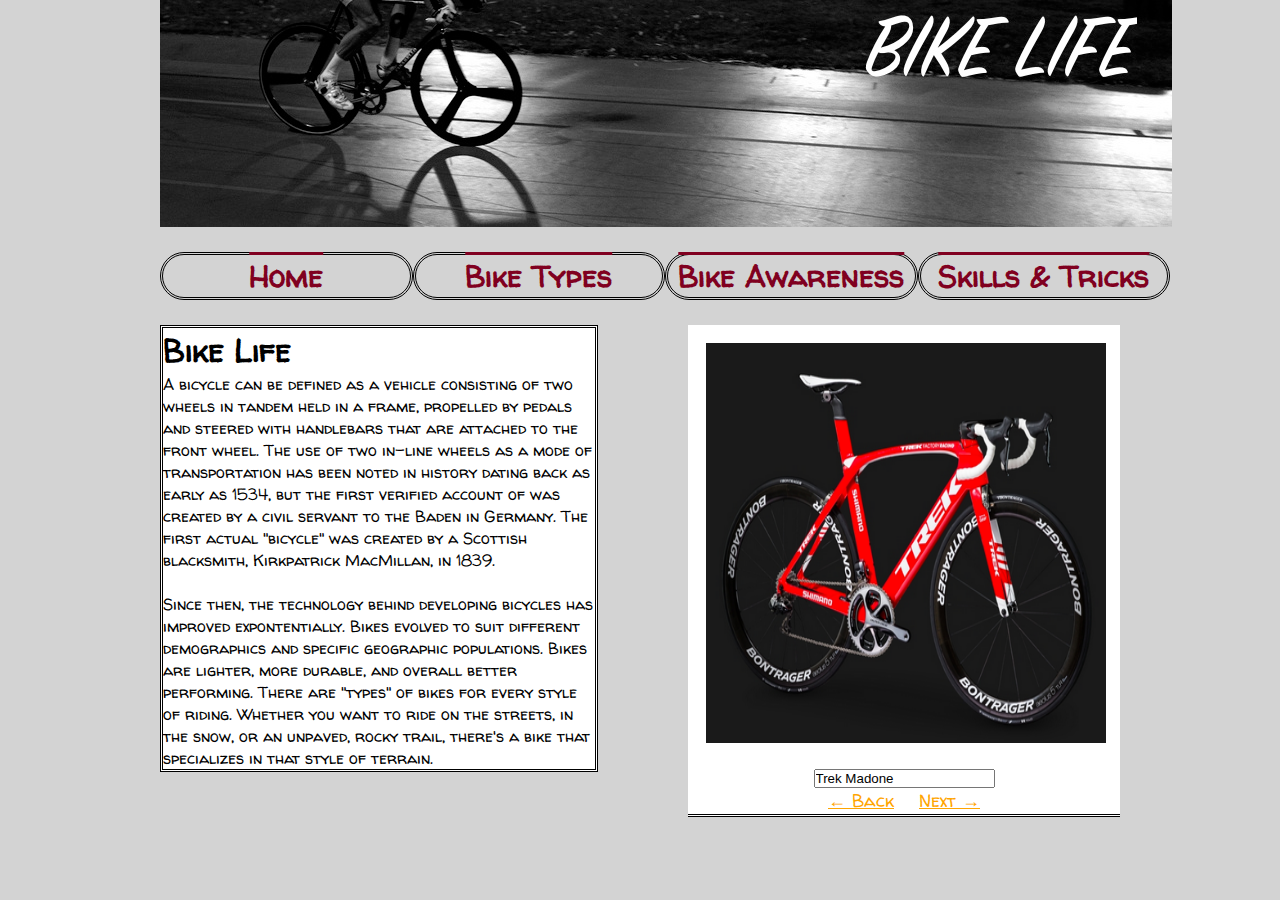
<file: index.html>
<!doctype html>
<html>
    <head></head>
        <title>Bike Life</title>
        <link rel="stylesheet" type="text/css" href="main.css">
        <link href='https://fonts.googleapis.com/css?family=Walter+Turncoat' rel='stylesheet' type='text/css'> 
        <script language="javascript">
            var num=1
            img1 = new Image ()
            img1.src = "images/madone.jpg"
            img2 = new Image ()
            img2.src = "images/session.jpg"
            img3 = new Image ()
            img3.src = "images/marrakesh.jpg"
            img4 = new Image ()
            img4.src = "images/supersix.jpg"
            img5 = new Image ()
            img5.src = "images/xm700.jpg"
            img6 = new Image ()
            img6.src = "images/mundo.jpg"
            img7 = new Image ()
            img7.src = "images/townie.jpg"
    
            text1 = "Trek Madone"
            text2 = "Trek Session"
            text3 = "Salsa Marrakesh"
            text4 = "Cannondale SuperSix"
            text5 = "Trek XM700"
            text6 = "Yuba Mundo"
            text7 = "Electra Townie"
    
            function slideshowUp()
            {
                num=num+1
                if (num==8) //increase number if number of photos increases, such as - 5 photos = (num==6)//
                {num=1}
                document.picss.src=eval("img"+num+".src")
                document.titlej.textboxj.value=eval("text"+num)
            }
            function slideshowBack()
            {
                num=num-1
                if (num==0)
                {num=7} //num must equal 1 less then up function//
                document.picss.src=eval("img"+num+".src")
                document.titlej.textboxj.value=eval("text"+num)
            }
        </script>

    <body>
        <div class="container">
            <div id="banner">
                <img src="images/velo.jpg">
            <div class="navigation">
                <div id="navlist">
                    <ul>
                        <a href="index.html"><li><strong>Home</strong></li></a>
                        <a href="biketypes.html"><li><strong>Bike Types</strong></li></a>
                        <a href="bikeuses.html"><li><strong>Bike Awareness</strong></li></a>
                        <a href="biketricks.html"><li><strong>Skills & Tricks</strong></li></a>
                    </ul>
                </div>
            <!-- This ends the nav list div -->
            </div>
        <!-- This ends the navigation bar div -->
            
            <div class="textcolumn">
                <h1>Bike Life</h1>
                    <p>A bicycle can be defined as a vehicle consisting of two wheels in tandem held in a frame, propelled by pedals and steered with handlebars that are attached to the front wheel. The use of two in-line wheels as a mode of transportation has been noted in history dating back as early as 1534, but the first verified account of was created by a civil servant to the Baden in Germany.  The first actual "bicycle" was created by a Scottish blacksmith, Kirkpatrick MacMillan, in 1839.  
                        <br>
                        <br>
                    Since then, the technology behind developing bicycles has improved expontentially.  Bikes evolved to suit different demographics and specific geographic populations.  Bikes are lighter, more durable, and overall better performing.  There are "types" of bikes for every style of riding.  Whether you want to ride on the streets, in the snow, or an unpaved, rocky trail, there's a bike that specializes in that style of terrain.  
                    </p>
            
            
            </div>
        <!-- This ends the text column div -->
        
            <div class="slideshow">
                <img src="images/madone.jpg" name="picss" border=0 height="600" width="750">
                <form name="titlej">
                    <b><input type="text" width="100" name="textboxj" value="Trek Madone"></b>
                </form>

                <a href="javascript:slideshowBack()"> ← Back</a>
                <a href="javascript:slideshowUp()"> Next → </a>    
            </div>
            
            </div>
        <!-- This ends the slideshow div -->
        
        </div>
        <!-- This ends container div -->
    </body>
</html>
</file>
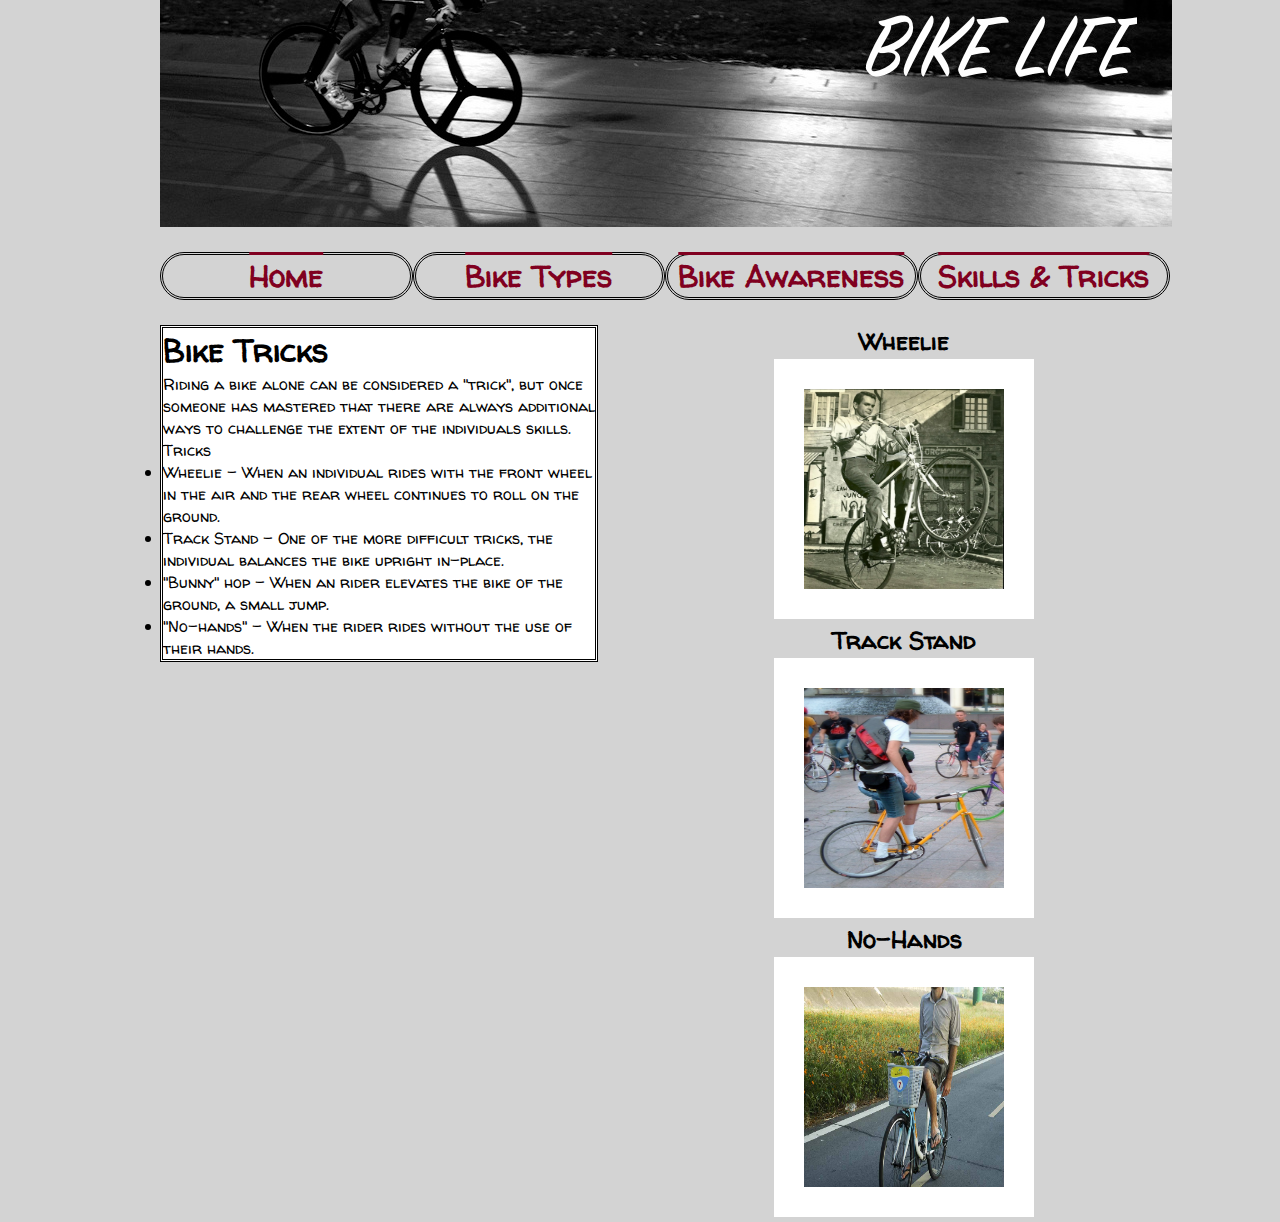
<file: biketricks.html>
<!doctype html>
<html>
    <head></head>
        <title>Bike Life</title>
        <link rel="stylesheet" type="text/css" href="main.css">
        <link href='https://fonts.googleapis.com/css?family=Walter+Turncoat' rel='stylesheet' type='text/css'> 
        <script language="javascript">
            var num=1
            img1 = new Image ()
            img1.src = "images/madone.jpg"
            img2 = new Image ()
            img2.src = "images/session.jpg"
            img3 = new Image ()
            img3.src = "images/marrakesh.jpg"
            img4 = new Image ()
            img4.src = "images/supersix.jpg"
            img5 = new Image ()
            img5.src = "images/xm700.jpg"
            img6 = new Image ()
            img6.src = "images/mundo.jpg"
            img7 = new Image ()
            img7.src = "images/townie.jpg"
    
            text1 = "Trek Madone"
            text2 = "Trek Session"
            text3 = "Salsa Marrakesh"
            text4 = "Cannondale SuperSix"
            text5 = "Trek XM700"
            text6 = "Yuba Mundo"
            text7 = "Electra Townie"
    
            function slideshowUp()
            {
                num=num+1
                if (num==8) //increase number if number of photos increases, such as - 5 photos = (num==6)//
                {num=1}
                document.picss.src=eval("img"+num+".src")
                document.titlej.textboxj.value=eval("text"+num)
            }
            function slideshowBack()
            {
                num=num-1
                if (num==0)
                {num=7} //num must equal 1 less then up function//
                document.picss.src=eval("img"+num+".src")
                document.titlej.textboxj.value=eval("text"+num)
            }
        </script>

    <body>
        <div class="container">
            <div id="banner">
                <img src="images/velo.jpg">
            <div class="navigation">
                <div id="navlist">
                    <ul>
                        <a href="index.html"><li><strong>Home</strong></li></a>
                        <a href="biketypes.html"><li><strong>Bike Types</strong></li></a>
                        <a href="bikeuses.html"><li><strong>Bike Awareness</strong></li></a>
                        <a href="biketricks.html"><li><strong>Skills & Tricks</strong></li></a>
                    </ul>
                </div>
            <!-- This ends the nav list div -->
            </div>
        <!-- This ends the navigation bar div -->
            
            <div class="textcolumn">
                <div id="btricks">
                    <h1>Bike Tricks</h1>
                        <p>Riding a bike alone can be considered a "trick", but once someone has mastered that there are always additional ways to challenge the extent of the individuals skills.
                            <ul>Tricks</ul>
                                <li>Wheelie - When an individual rides with the front wheel in the air and the rear wheel continues to roll on the ground.  </li>
                                <li>Track Stand - One of the more difficult tricks, the individual balances the bike upright in-place. </li>
                                <li>"Bunny" hop - When an rider elevates the bike of the ground, a small jump.</li>
                                <li>"No-hands" - When the rider rides without the use of their hands.</li>
                            
                        </p>
                </div>
                
            </div>
        <!-- This ends the text column div -->
            <div id="bikepics">
                <h2>Wheelie</h2>
                <img src="images/wheelie.jpg">
                <br>
                <h2>Track Stand</h2>
                <img src="images/trackstand.jpg">
                <br>
                <h2>No-Hands</h2>
                <img src="images/nohands.jpg">
            </div>
        
        </div>
        <!-- This ends container div -->
    </body>
</html>
</file>
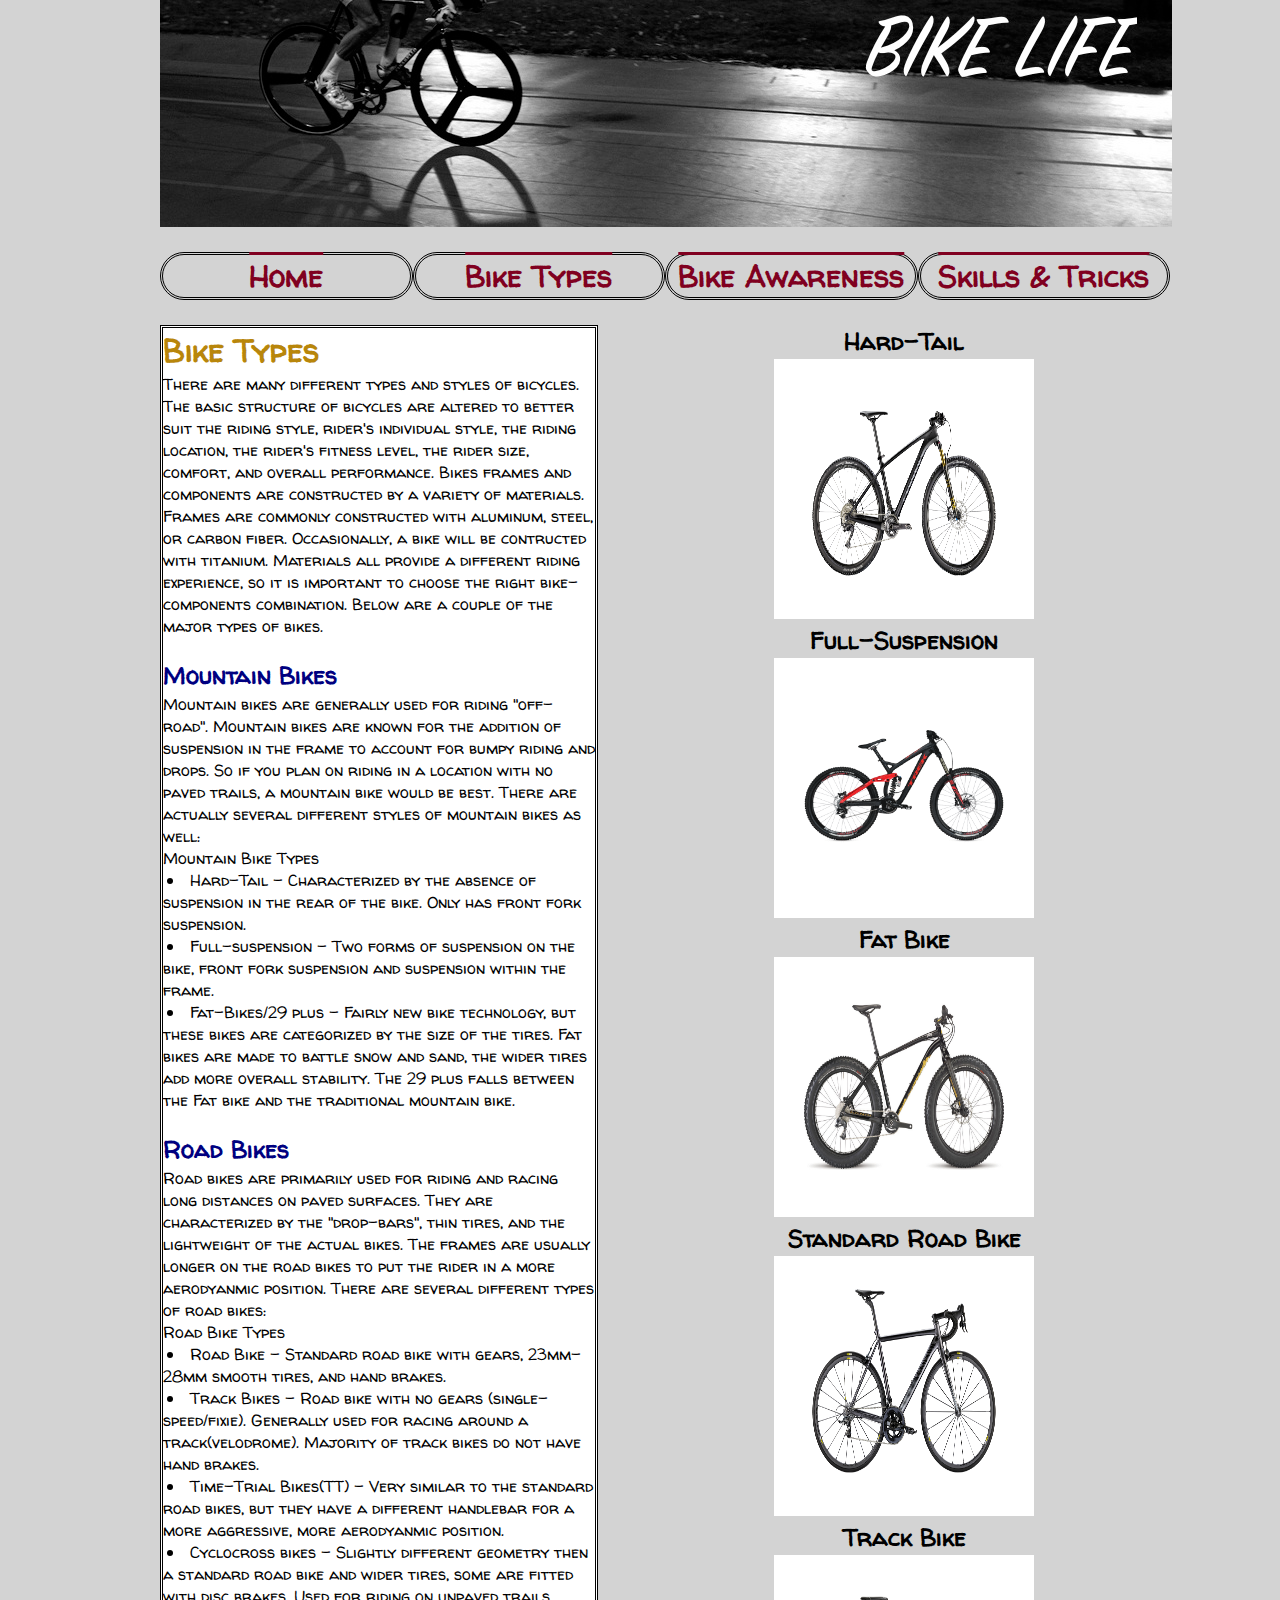
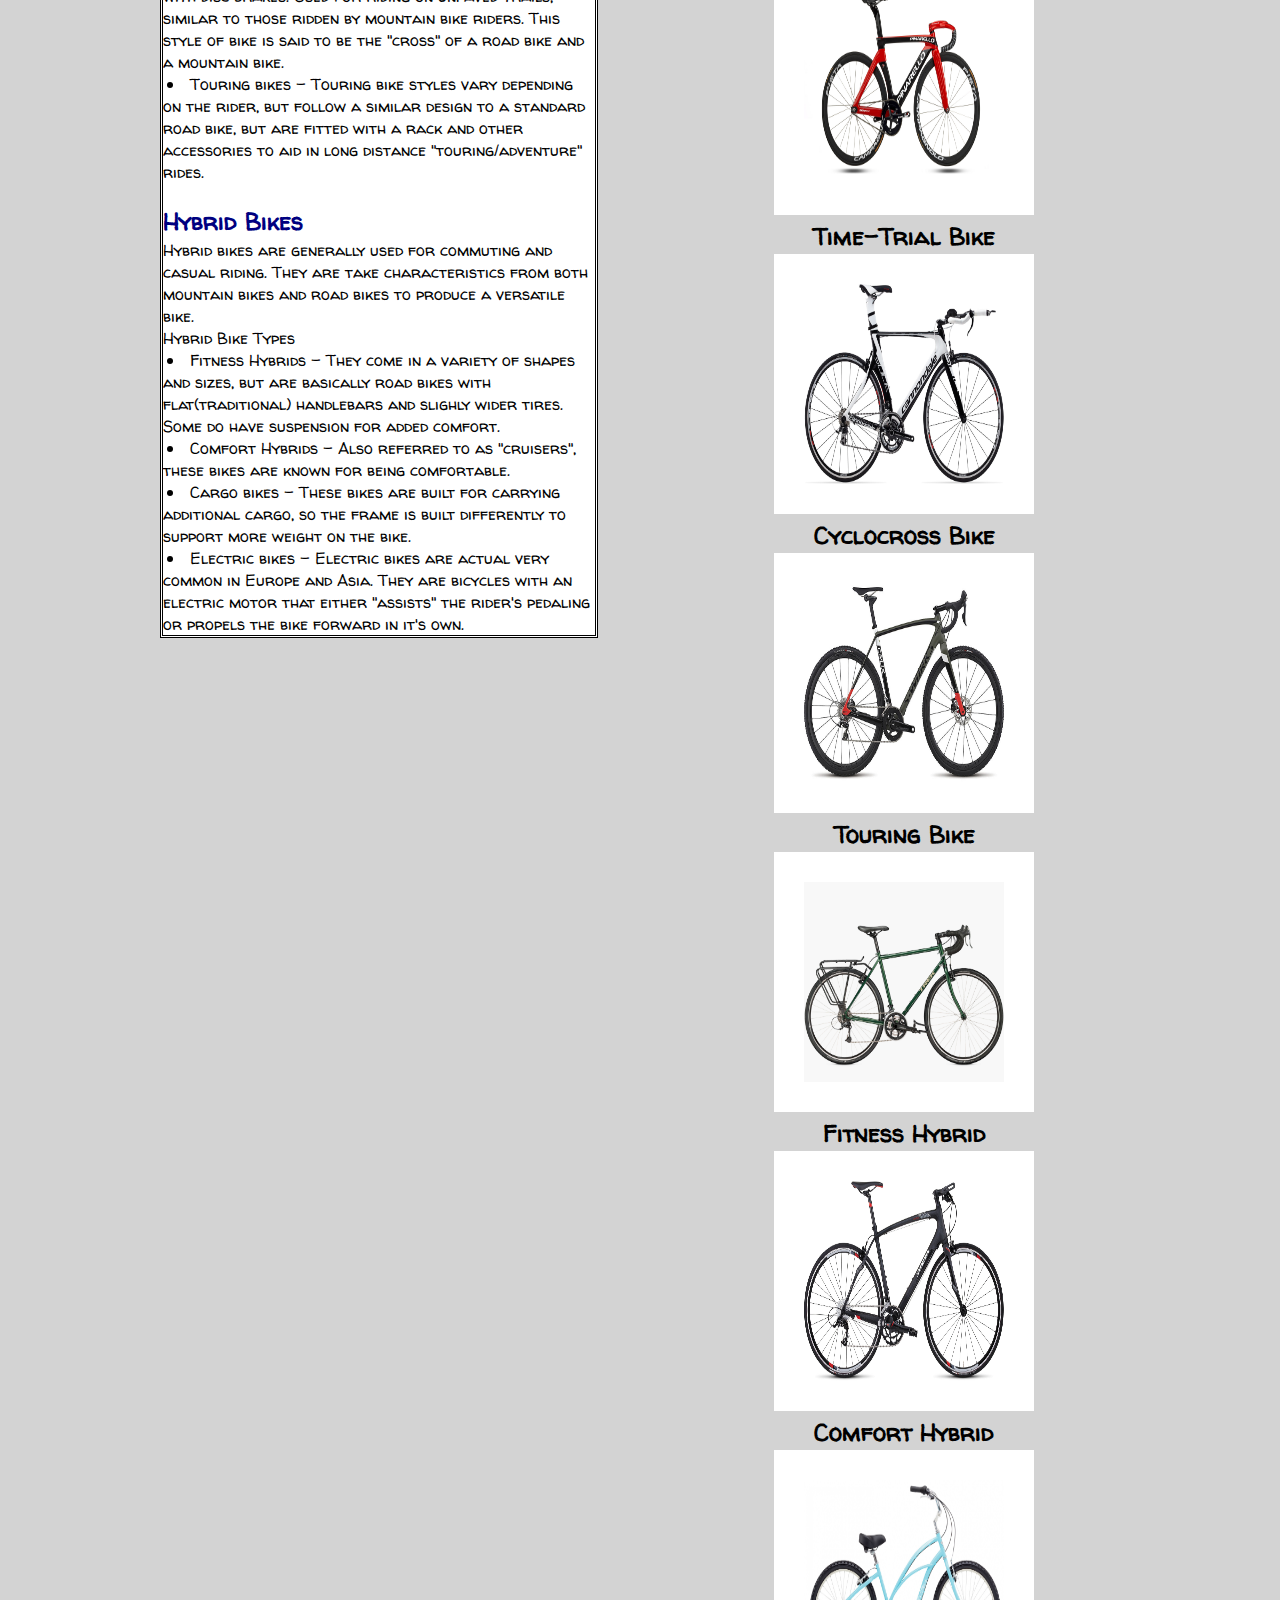
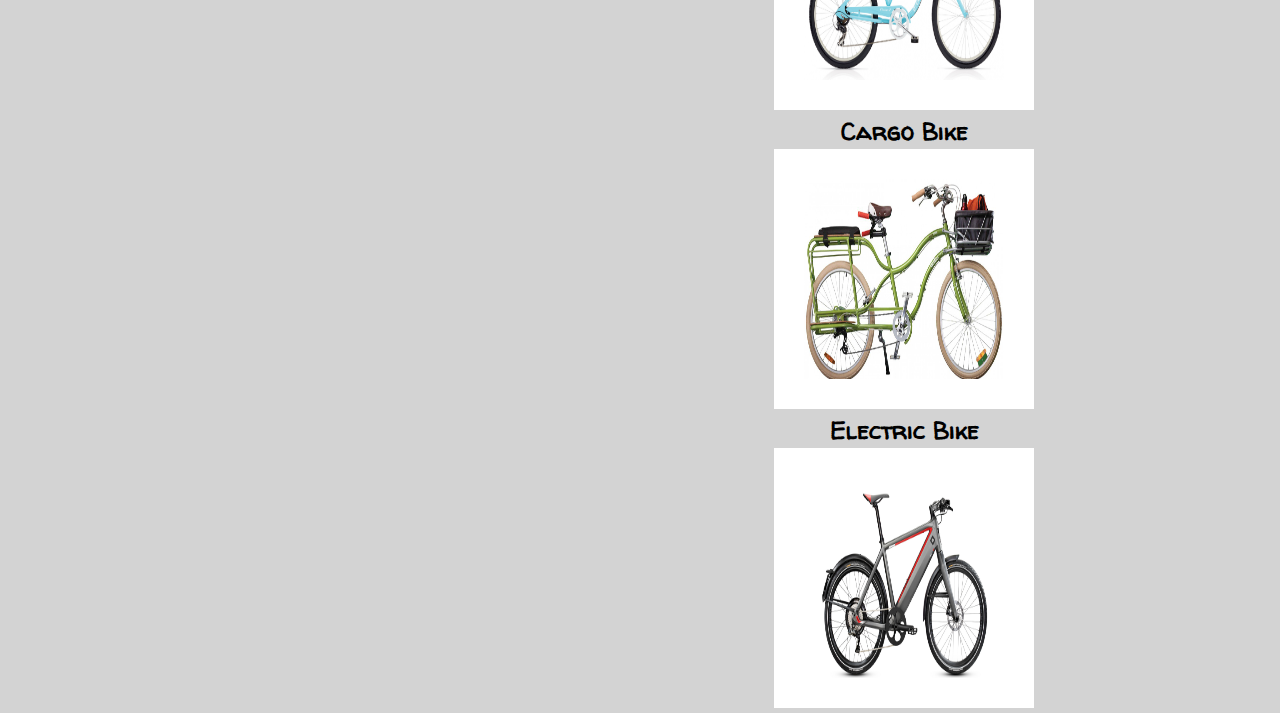
<file: biketypes.html>
<!doctype html>
<html>
    <head></head>
        <title>Bike Life</title>
        <link rel="stylesheet" type="text/css" href="main.css">
        <link href='https://fonts.googleapis.com/css?family=Walter+Turncoat' rel='stylesheet' type='text/css'> 
        <script language="javascript">
            var num=1
            img1 = new Image ()
            img1.src = "images/madone.jpg"
            img2 = new Image ()
            img2.src = "images/session.jpg"
            img3 = new Image ()
            img3.src = "images/marrakesh.jpg"
            img4 = new Image ()
            img4.src = "images/supersix.jpg"
            img5 = new Image ()
            img5.src = "images/xm700.jpg"
            img6 = new Image ()
            img6.src = "images/mundo.jpg"
            img7 = new Image ()
            img7.src = "images/townie.jpg"
    
            text1 = "Trek Madone"
            text2 = "Trek Session"
            text3 = "Salsa Marrakesh"
            text4 = "Cannondale SuperSix"
            text5 = "Trek XM700"
            text6 = "Yuba Mundo"
            text7 = "Electra Townie"
    
            function slideshowUp()
            {
                num=num+1
                if (num==8) //increase number if number of photos increases, such as - 5 photos = (num==6)//
                {num=1}
                document.picss.src=eval("img"+num+".src")
                document.titlej.textboxj.value=eval("text"+num)
            }
            function slideshowBack()
            {
                num=num-1
                if (num==0)
                {num=7} //num must equal 1 less then up function//
                document.picss.src=eval("img"+num+".src")
                document.titlej.textboxj.value=eval("text"+num)
            }
        </script>

    <body>
        <div class="container">
            <div id="banner">
                <img src="images/velo.jpg">
            </div>
            <div class="navigation">
                <div id="navlist">
                    <ul>
                        <a href="index.html"><li><strong>Home</strong></li></a>
                        <a href="biketypes.html"><li><strong>Bike Types</strong></li></a>
                        <a href="bikeuses.html"><li><strong>Bike Awareness</strong></li></a>
                        <a href="biketricks.html"><li><strong>Skills & Tricks</strong></li></a>
                    </ul>
                </div>
            <!-- This ends the nav list div -->
            </div>
        <!-- This ends the navigation bar div -->
            
            <div class="textcolumn">
                <div id="btypes">
                    <h1>Bike Types</h1>
                        <p>There are many different types and styles of bicycles.  The basic structure of bicycles are altered to better suit the riding style, rider's individual style, the riding location, the rider's fitness level, the rider size, comfort, and overall performance. Bikes frames and components are constructed by a variety of materials.  Frames are commonly constructed with aluminum, steel, or carbon fiber. Occasionally, a bike will be contructed with titanium.  Materials all provide a different riding experience, so it is important to choose the right bike-components combination.  Below are a couple of the major types of bikes. </p>
                    <br>
                        <h2>Mountain Bikes</h2>
                            <p>Mountain bikes are generally used for riding "off-road".  Mountain bikes are known for the addition of suspension in the frame to account for bumpy riding and drops.  So if you plan on riding in a location with no paved trails, a mountain bike would be best.  There are actually several different styles of mountain bikes as well:
                                <ul>Mountain Bike Types
                                    <li>Hard-Tail - Characterized by the absence of suspension in the rear of the bike.  Only has front fork suspension.</li>
                                    <li>Full-suspension - Two forms of suspension on the bike, front fork suspension and suspension within the frame.</li>
                                    <li>Fat-Bikes/29 plus - Fairly new bike technology, but these bikes are categorized by the size of the tires.  Fat bikes are made to battle snow and sand, the wider tires add more overall stability.  The 29 plus falls between the Fat bike and the traditional mountain bike.</li>
                                </ul>
                            </p>
                            <br>
                        <h2>Road Bikes</h2>
                            <p>Road bikes are primarily used for riding and racing long distances on paved surfaces.  They are characterized by the "drop-bars", thin tires, and the lightweight of the actual bikes. The frames are usually longer on the road bikes to put the rider in a more aerodyanmic position.  There are several different types of road bikes:
                                <ul>Road Bike Types
                                    <li>Road Bike - Standard road bike with gears, 23mm-28mm smooth tires, and hand brakes.</li>
                                    <li>Track Bikes - Road bike with no gears (single-speed/fixie).  Generally used for racing around a track(velodrome).  Majority of track bikes do not have hand brakes.</li>
                                    <li>Time-Trial Bikes(TT) - Very similar to the standard road bikes, but they have a different handlebar for a more aggressive, more aerodyanmic position. </li>
                                    <li>Cyclocross bikes - Slightly different geometry then a standard road bike and wider tires, some are fitted with disc brakes. Used for riding on unpaved trails, similar to those ridden by mountain bike riders. This style of bike is said to be the "cross" of a road bike and a mountain bike.</li>
                                    <li>Touring bikes - Touring bike styles vary depending on the rider, but follow a similar design to a standard road bike, but are fitted with a rack and other accessories to aid in long distance "touring/adventure" rides.</li>
                                </ul>
                            </p>
                            <br>
                        <h2>Hybrid Bikes</h2>
                            <p>Hybrid bikes are generally used for commuting and casual riding.  They are take characteristics from both mountain bikes and road bikes to produce a versatile bike.</p>
                            <ul>Hybrid Bike Types
                                <li>Fitness Hybrids - They come in a variety of shapes and sizes, but are basically road bikes with flat(traditional) handlebars and slighly wider tires.  Some do have suspension for added comfort.</li>
                                <li>Comfort Hybrids - Also referred to as "cruisers", these bikes are known for being comfortable.</li>
                                <li>Cargo bikes - These bikes are built for carrying additional cargo, so the frame is built differently to support more weight on the bike.</li>
                                <li>Electric bikes - Electric bikes are actual very common in Europe and Asia.  They are bicycles with an electric motor that either "assists" the rider's pedaling or propels the bike forward in it's own.</li>
            
                            </ul>
                </div>
            </div>
        <!-- This ends the text column div -->
                <div id="bikepics">
                    <h2>Hard-Tail</h2>
                    <img src="images/grandcanyon.jpg">
                    <br>
                    <h2>Full-Suspension</h2>
                    <img src="images/session2.jpg">
                    <br>
                    <h2>Fat Bike</h2>
                    <img src="images/fatboy.jpg">
                    <br>
                    <h2>Standard Road Bike</h2>
                    <img src="images/slx9.jpg">
                    <br>
                    <h2>Track Bike</h2>
                    <img src="images/pina.jpg">
                    <br>
                    <h2>Time-Trial Bike</h2>
                    <img src="images/slice.jpg">
                    <br>
                    <h2>Cyclocross Bike</h2>
                    <img src="images/crux.jpg">
                    <br>
                    <h2>Touring Bike</h2>
                    <img src="images/520.jpg">
                    <br>
                    <h2>Fitness Hybrid</h2>
                    <img src="images/sirrus.jpg">
                    <br>
                    <h2>Comfort Hybrid</h2>
                    <img src="images/cruiser.jpg">
                    <br>
                    <h2>Cargo Bike</h2>
                    <img src="images/boda.jpg">
                    <br>
                    <h2>Electric Bike</h2>
                    <img src="images/stromer.jpg">
                </div>
        </div>
        <!-- This ends container div -->
    </body>
</html>
</file>
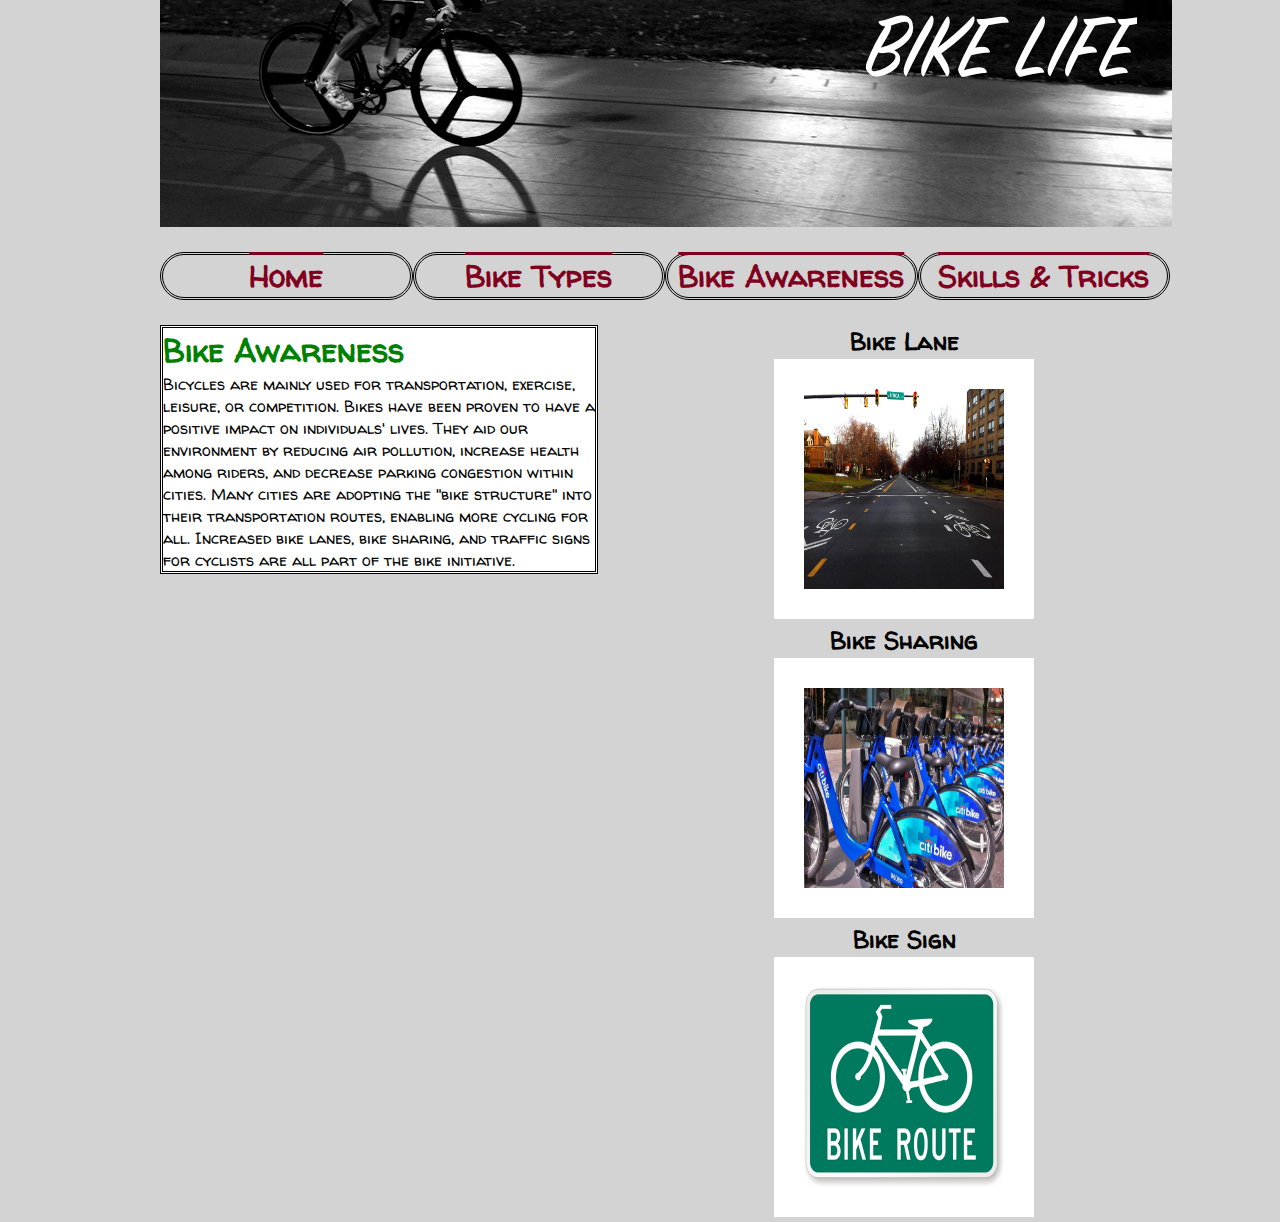
<file: bikeuses.html>
<!doctype html>
<html>
    <head></head>
        <title>Bike Life</title>
        <link rel="stylesheet" type="text/css" href="main.css">
        <link href='https://fonts.googleapis.com/css?family=Walter+Turncoat' rel='stylesheet' type='text/css'> 
        <script language="javascript">
            var num=1
            img1 = new Image ()
            img1.src = "images/madone.jpg"
            img2 = new Image ()
            img2.src = "images/session.jpg"
            img3 = new Image ()
            img3.src = "images/marrakesh.jpg"
            img4 = new Image ()
            img4.src = "images/supersix.jpg"
            img5 = new Image ()
            img5.src = "images/xm700.jpg"
            img6 = new Image ()
            img6.src = "images/mundo.jpg"
            img7 = new Image ()
            img7.src = "images/townie.jpg"
    
            text1 = "Trek Madone"
            text2 = "Trek Session"
            text3 = "Salsa Marrakesh"
            text4 = "Cannondale SuperSix"
            text5 = "Trek XM700"
            text6 = "Yuba Mundo"
            text7 = "Electra Townie"
    
            function slideshowUp()
            {
                num=num+1
                if (num==8) //increase number if number of photos increases, such as - 5 photos = (num==6)//
                {num=1}
                document.picss.src=eval("img"+num+".src")
                document.titlej.textboxj.value=eval("text"+num)
            }
            function slideshowBack()
            {
                num=num-1
                if (num==0)
                {num=7} //num must equal 1 less then up function//
                document.picss.src=eval("img"+num+".src")
                document.titlej.textboxj.value=eval("text"+num)
            }
        </script>

    <body>
        <div class="container">
            <div id="banner">
                <img src="images/velo.jpg">
            <div class="navigation">
                <div id="navlist">
                    <ul>
                        <a href="index.html"><li><strong>Home</strong></li></a>
                        <a href="biketypes.html"><li><strong>Bike Types</strong></li></a>
                        <a href="bikeuses.html"><li><strong>Bike Awareness</strong></li></a>
                        <a href="biketricks.html"><li><strong>Skills & Tricks</strong></li></a>
                    </ul>
                </div>
            <!-- This ends the nav list div -->
            </div>
        <!-- This ends the navigation bar div -->
            
            <div class="textcolumn">
                <div id="baware">
                <h1>Bike Awareness</h1>
                    <p>Bicycles are mainly used for transportation, exercise, leisure, or competition.  Bikes have been proven to have a positive impact on individuals' lives.  They aid our environment by reducing air pollution, increase health among riders, and decrease parking congestion within cities.  Many cities are adopting the "bike structure" into their transportation routes, enabling more cycling for all.  Increased bike lanes, bike sharing, and traffic signs for cyclists are all part of the bike initiative.</p>
                </div>
            </div>
        <!-- This ends the text column div -->
            <div id="bikepics">
                <h2>Bike Lane</h2>
                <img src="images/bikelane.jpg">
                <br>
                <h2>Bike Sharing</h2>
                <img src="images/bikeshare.jpg">
                <br>
                <h2>Bike Sign</h2>
                <img src="images/bikesign.jpg">
                <br>
            </div>
        
        </div>
        <!-- This ends container div -->
    </body>
</html>
</file>
<file: main.css>
* {
    margin: 0px;
    padding: 0px;
}

body {
    background-color: lightgray;
}

.container {
    margin: auto;
    width: 960px;
    font-family: 'Walter Turncoat', cursive;
}

#banner {

}

.navigation {
}

#navlist ul{
    display: inline-block;
    margin: 20px 0px;
    width: 107%;
    position: relative;
}

/* below is the navigation bar edits */

#navlist ul li {
    display: table-cell;
    text-align: center;
    vertical-align: top;
    position: static;
    text-decoration: overline;
    font-size: 30px;
    color: #800020;
    border-style: double;
    border-color: black;
    float: left;
    width: 24%;
    text-align: center;
    border-radius: 25px;
}

#navlist ul li:hover {
    color: red;
    background-color: white;    
}

.textcolumn {
    width: 45%;
    height:auto;
    float: left;
    border-style: double;
    border-color: black;
    background-color: white;
}

.slideshow {
    float: right;
    width: 45%;
    background-color: white;
    border-bottom-style: double;
    margin-left: 80px;
    text-align: center;
}

.slideshow img {
    width: 400px;
    height: 400px;
    padding: 18px;
}

.slideshow a {
    font-size: 18px;
    color: orange;
    padding: 10px;
}
/* adjust slideshow direction buttons above */
/* slideshow only in the index page, edit photos for other pages below */

#bikepics {
    float: right;
    width: 45%;
    margin-left: 80px;
    text-align: center;
}

#bikepics img{
    width: 200px;
    height: 200px;
    padding: 30px;
    background-color: white;
}

#btypes h1 {
    color: darkgoldenrod;
    
}

#btypes li {
    text-indent: 1%;
    list-style: inside;
}

#btypes h2 {
    color: navy;
    
}

/* below is only for awareness page */
#baware h1 {
    color: green;
}
</file>
